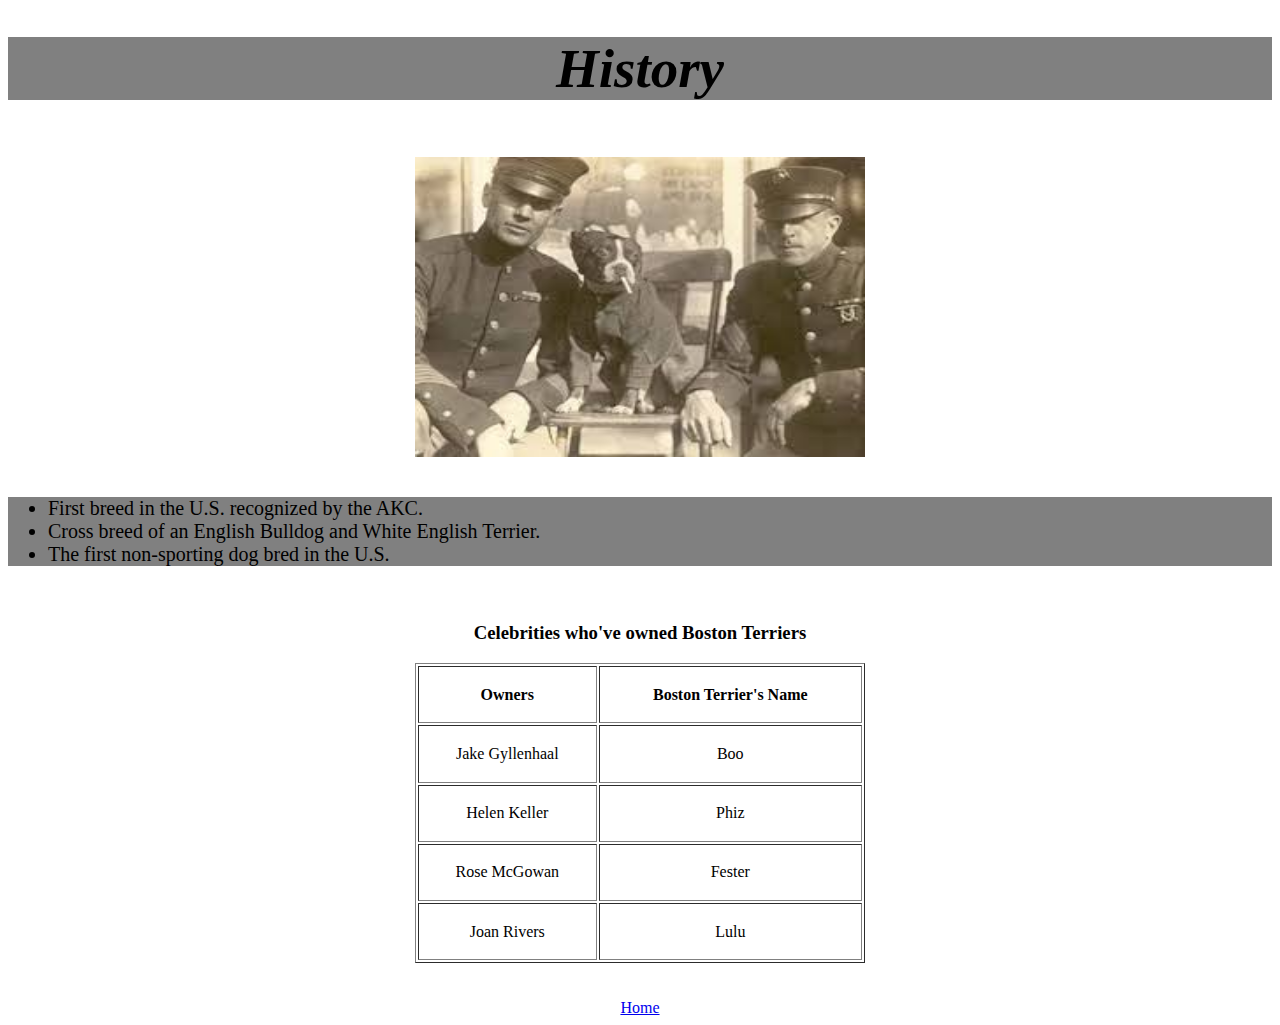
<file: history.html>
<!DOCTYPE html>
<html>
<head>
	<link href= "styles.css" rel="stylesheet" type="text/css">
	<title>History</title>

</head>
<body>
	<h1 class="title2"><em>History</em></h1>
	<img class="photo2" src= "BT2.jpeg">
		<ul id="list">
			<li>First breed in the U.S. recognized by the AKC.</li>
			<li>Cross breed of an English Bulldog and White English Terrier.</li>
			<li>The first non-sporting dog bred in the U.S.</li>
		</ul>
		<br>
		<h3 id="title3">Celebrities who've owned Boston Terriers</h3>
		<table id="table" border="1">
			<tr>
				<th>Owners</th>
				<th>Boston Terrier's Name</th>
			</tr>
			<tr>
			<td>Jake Gyllenhaal</td>
			<td>Boo</td>
			</tr>
			<tr>
			<td>Helen Keller</td>
			<td>Phiz</td>
			</tr>
			<tr>
			<td>Rose McGowan</td>
			<td>Fester</td>
			</tr>
			<tr>
			<td>Joan Rivers</td>
			<td>Lulu</td>
			</tr>
		</table>
		<br>
		<br>
<footer>
	<a href ="index.html">Home</a>
</footer>
</body>
</html>
</file>
<file: styles.css>
#maintitle {
	color: black;
	background-color: white;
	font-size: 50px;
	text-align: center;
	vertical-align: top;
}

#mainbod {
	background-image: url("background.jpeg");
    background-size: cover;
}

#pic1 {
	height: 300px;
	width: 500px;
	display: block;
	margin: 0 auto;
	padding: 20px;
	border-spacing: 5px;
}

#bullet {
	background-color: grey;
	text-align: left;
}

#link {
	color: red;
	font-weight: bold;
}

#text1 {
	background-color: white;
}

#text2 {
	background-color: white;
	text-align: center;
}

.title2 {
	text-align: center;
	background-color: grey;
	font-family: verdana;
	font-size: 55px;
}

.photo2 {
	height: 300px;
	width: 450px;
	display: block;
	margin: 0 auto;
	padding: 20px;
	border-spacing: 5px;
}

#list {
	font-size: 20px;
	background-color: grey;
	text-align: left;
}

#title3 {
	text-align: center;
}

#table {
	height: 300px;
	width: 450px;
	text-align: center;
	margin: 0 auto;
	padding: 0px;
	
	
}

footer {
	text-align: center;
}

@media screen and (max-width: 500px) {
  body {
    background-color: blue;
    
  }
}
</file>
